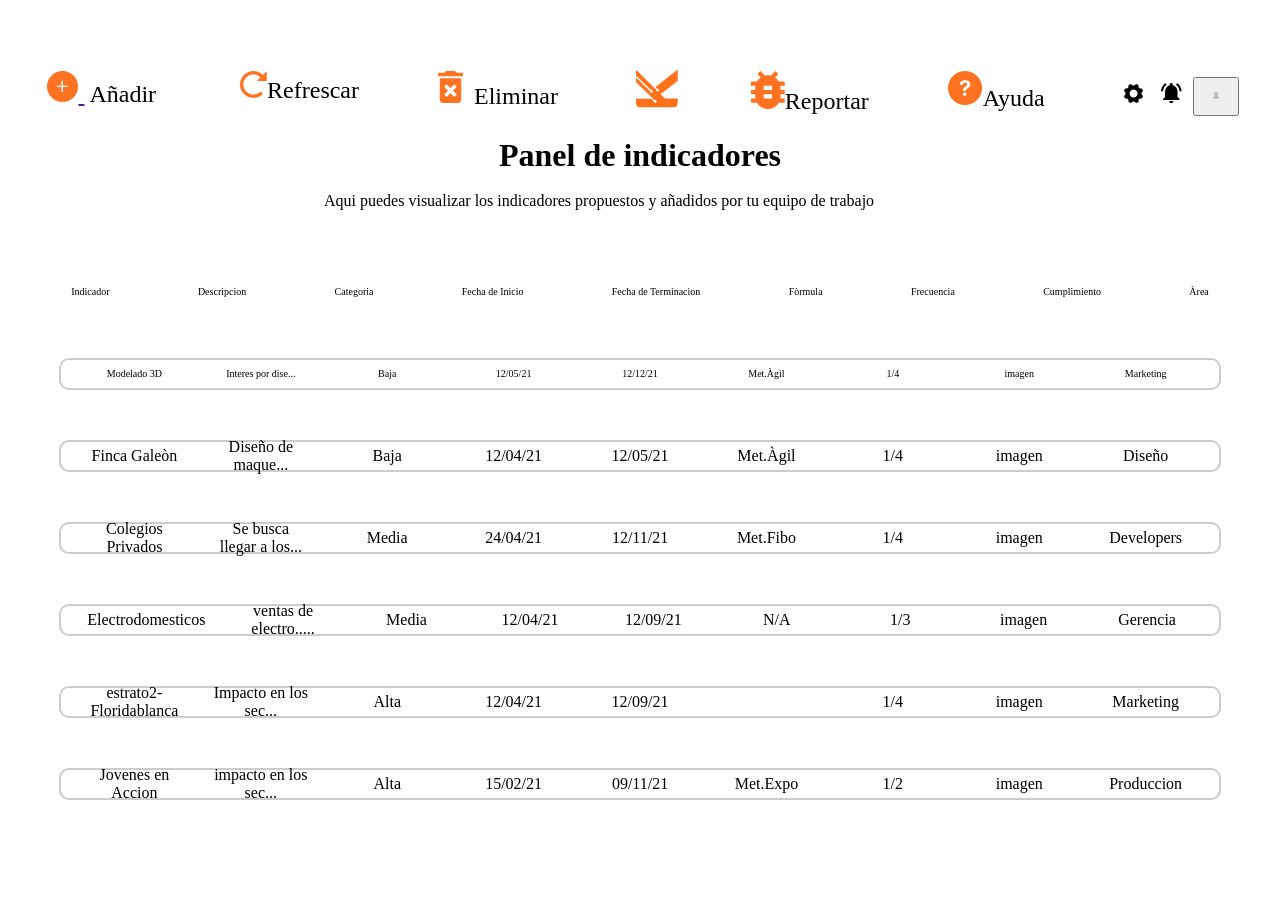
<file: avance helen/index.html>
<!DOCTYPE html>
    <html lang="en">

    <head>
        <meta charset="UTF-8">
        <meta name="viewport" content="width=device-width, initial-scale=1.0">
        <title>Document</title>
        <link rel="stylesheet" href="cssañadir.css">
    </head>

    <body>
        <div id="barra">
            <section>
                <button class="boton">
                <a class="añadir" href=""><img src="./data/añadir.png" alt=""> </a>
                <span class="space">Añadir </span>
                </button >
            </section>
            <section>
                <button class="boton" >
                    <a class="refrescar"><img src="./data/refrescar.png" alt="">Refrescar </a>
                </button>
            </section>
            <section >
                <button class="boton">
                <a class="eliminar"><img src="./data/basura.png" alt=""></a>
                 <span class="space">Eliminar </span>
                </button>
            </section>
            <section > 
                    <img src="./data/logo.png" alt="">
            </section>
            <section>
                <button class="boton">
                    <a class="reportar"><img src="./data/reportes.png" alt="">Reportar   </a>
                </button>
            </section>
            <section class="espacio"> 
                <button class="boton">
                    <a class="ayuda"><img src="./data/ayuda.png" alt="">Ayuda </a>
                </button>
            </section>
            <section class="nav-picture">
                <button class="boton">
                    <a class="tuerca"><img src="./data/tuerca.png" alt=""></a>
                </button>
                <button class="boton">
                    <a class="campana"><img src="./data/campana.png" alt=""> </a>
                </button>
                <button  class="usuario"><img class="foto" src="./data/Welcome_to_FigJam-removebg-preview.png" alt="" srcset="" height= 5vi height= 2vi>
                </button>
            </section>
        </div>
        <h1 class="titulo"> Panel de indicadores</h1>
        <div class="cp"><p class ="parr"> Aqui puedes visualizar los indicadores propuestos y añadidos por tu equipo de trabajo</p></div>
        <div class="contenedor">
            <div class="elemento">Indicador</div>
            <div class="elemento">Descripcion</div>
            <div class="elemento">Categoria</div>
            <div class="elemento">Fecha de Inicio</div>
            <div class="elemento"> Fecha de Terminacion</div>
            <div class="elemento"> Fòrmula</div>
            <div class="elemento"> Frecuencia</div>
            <div class="elemento">Cumplimiento </div>
            <div class="elemento"> Àrea</div>
        </div>
        
        <div class="contenedor1">
            <div class="elemento1">Modelado 3D</div>
            <div class="elemento1">Interes por dise...</div>
            <div class="elemento1">Baja</div>
            <div class="elemento1">12/05/21</div>
            <div class="elemento1"> 12/12/21</div>
            <div class="elemento1"> Met.Àgil</div>
            <div class="elemento1"> 1/4</div>
            <div class="elemento1">imagen </div>
            <div class="elemento1"> Marketing</div>
        </div>
               
        <div class="contenedor2">
            <div class="elemento2">Finca Galeòn</div>
            <div class="elemento2">Diseño de maque...</div>
            <div class="elemento2">Baja</div>
            <div class="elemento2">12/04/21</div>
            <div class="elemento2"> 12/05/21</div>
            <div class="elemento2"> Met.Àgil</div>
            <div class="elemento2"> 1/4</div>
            <div class="elemento2">imagen </div>
            <div class="elemento2"> Diseño</div>
        </div>
               
        <div class="contenedor3">
            <div class="elemento3">Colegios Privados</div>
            <div class="elemento3">Se busca llegar a los...</div>
            <div class="elemento3">Media</div>
            <div class="elemento3">24/04/21</div>
            <div class="elemento3"> 12/11/21</div>
            <div class="elemento3"> Met.Fibo</div>
            <div class="elemento3"> 1/4</div>
            <div class="elemento3">imagen </div>
            <div class="elemento3"> Developers</div>
        </div>
               
        <div class="contenedor4">
            <div class="elemento4">Electrodomesticos</div>
            <div class="elemento4">ventas de electro.....</div>
            <div class="elemento4">Media</div>
            <div class="elemento4">12/04/21</div>
            <div class="elemento4"> 12/09/21</div>
            <div class="elemento4"> N/A</div>
            <div class="elemento4"> 1/3</div>
            <div class="elemento4">imagen </div>
            <div class="elemento4"> Gerencia</div>
        </div>
               
        <div class="contenedor5">
            <div class="elemento5">estrato2-Floridablanca</div>
            <div class="elemento5">Impacto en los sec...</div>
            <div class="elemento5">Alta</div>
            <div class="elemento5">12/04/21</div>
            <div class="elemento5"> 12/09/21</div>
            <div class="elemento5"> <Met class="Expo"></Met></div>
            <div class="elemento5"> 1/4</div>
            <div class="elemento5">imagen </div>
            <div class="elemento5"> Marketing</div>
        </div>
        <div class="contenedor6">
            <div class="elemento6">Jovenes en Accion</div>
            <div class="elemento6">impacto en los sec...</div>
            <div class="elemento6">Alta</div>
            <div class="elemento6">15/02/21</div>
            <div class="elemento6"> 09/11/21</div>
            <div class="elemento6"> Met.Expo</div>
            <div class="elemento6"> 1/2</div>
            <div class="elemento6">imagen </div>
            <div class="elemento6"> Produccion</div>
        </div>

    </body>

</html>
</file>
<file: avance helen/cssañadir.css>
@import url("https://fontsgeek.com/fonts/Myriad-Pro-Regular");
body{
  font-family:"Myriad";
  font-family: "pro-regular";
   
}

#barra{
    display: flex;
    justify-content: space-around;
    color: #fff;
    margin-top: 70px;
    border: gray;
}

.nav-picture{
    gap:5px;
    display: flex;
    justify-content: end;
    align-self: flex-end;
    margin-right: 0PX;
}

.foto{
    width: auto;
    height: 30px;
    background-color: transparent;
}

.boton{
  border: none;
  text-decoration: none;
  font-family: "Myriad";
  background-color: transparent;
  font-size: 24px;
}
.space{
  margin: 0px 0px 0px 25px;
}
.titulo{
  text-align-last: center;
  font-family:  "Myriad";
}
.prr{
  text-align: center;
  font-family:  "Myriad";
  margin-left: 70px;
}

.space{
  margin: 5px;
  }
.cp{
  display: flex;
  width: 50%;
  margin: 50px auto;
  text-align: center;
  margin-top: -20px ;
  }
  .contenedor {
    width: 90%;
    margin: 50px auto;
    border: 2px solid transparent;
    padding: 10px;
    display: flex;
    justify-content: space-between;
    align-items: center;
    border-radius: 10px;
    height: 8px;
    font-family: "Myriad";
    font-size: 10px;
    
  }
  .contenedor1 {
    width: 90%;
    margin: 50px auto;
    border: 2px solid #ccc;
    padding: 10px;
    display: flex;
    justify-content: space-between;
    align-items: center;
    border-radius: 10px;
    height: 8px;
    font-family: "Myriad";
    font-size: 10px;
  }
  .contenedor2 {
    width: 90%;
    margin: 50px auto;
    border: 2px solid #ccc;
    padding: 10px;
    display: flex;
    justify-content: space-between;
    align-items: center;
    border-radius: 10px;
    height: 8px;
  }
  .contenedor3 {
    width: 90%;
    margin: 50px auto;
    border: 2px solid #ccc;
    padding: 10px;
    display: flex;
    justify-content: space-between;
    align-items: center;
    border-radius: 10px;
    height: 8px;
  }
  .contenedor4 {
    width: 90%;
    margin: 50px auto;
    border: 2px solid #ccc;
    padding: 10px;
    display: flex;
    justify-content: space-between;
    align-items: center;
    border-radius: 10px;
    height: 8px;
  }
  .contenedor5 {
    width: 90%;
    margin: 50px auto;
    border: 2px solid #ccc;
    padding: 10px;
    display: flex;
    justify-content: space-between;
    align-items: center;
    border-radius: 10px;
    height: 8px;
  }
  .contenedor6 {
    width: 90%;
    margin: 50px auto;
    border: 2px solid #ccc;
    padding: 10px;
    display: flex;
    justify-content: space-between;
    align-items: center;
    border-radius: 10px;
    height: 8px;
  }
  .elemento0 {
    width: 30%;
    padding: 10px;
    border: 1px solid transparent;
    margin: 5px;
    text-align: center;
    font-weight: bold;
  }
  
  .elemento1 {
    width: 30%;
    padding: 10px;
    border: 1px solid transparent;
    margin: 5px;
    text-align: center;
    color: g;

  }
  .elemento2 {
    width: 30%;
    padding: 10px;
    border: 1px solid transparent;
    margin: 5px;
    text-align: center;

  }
  .elemento3 {
    width: 30%;
    padding: 10px;
    border: 1px solid transparent;
    margin: 5px;
    text-align: center;

  }
  .elemento4 {
    width: 30%;
    padding: 10px;
    border: 1px solid transparent;
    margin: 5px;
    text-align: center;

  }
  .elemento5 {
    width: 30%;
    padding: 10px;
    border: 1px solid transparent;
    margin: 5px;
    text-align: center;

  }
  .elemento6 {
    width: 30%;
    padding: 10px;
    border: 1px solid transparent;
    margin: 5px;
    text-align: center;

  }
</file>
